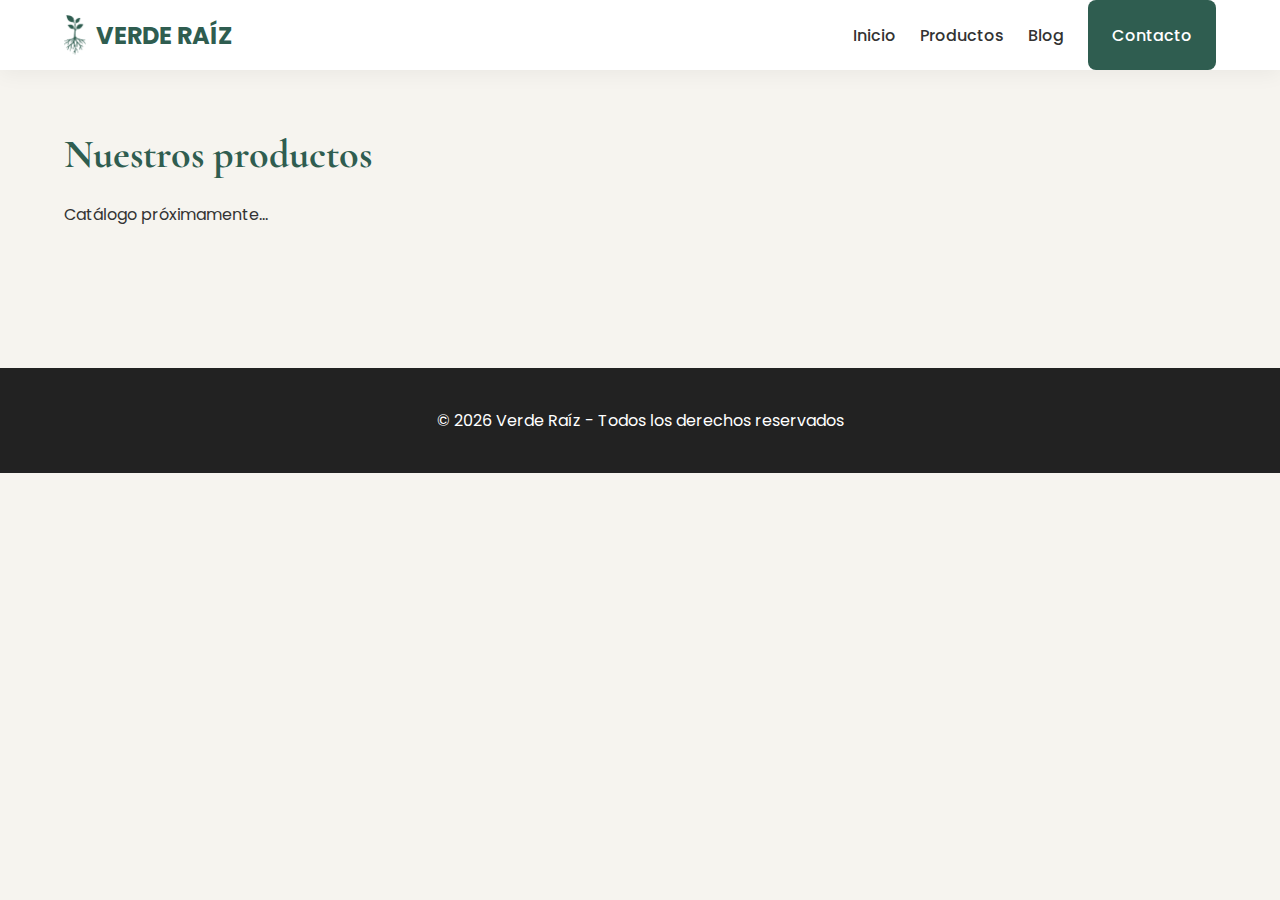
<file: productos.html>
<!DOCTYPE html>
<html lang="es">
<head>
  <meta charset="UTF-8">
  <title>Productos</title>
  <link rel="stylesheet" href="css/style.css">
</head>
<body>

  <div id="header"></div>

  <section class="section">
    <div class="container">
      <h2>Nuestros productos</h2>
      <p>Catálogo próximamente...</p>
    </div>
  </section>

  <div id="footer"></div>

  <script src="js/header.js"></script>
  <script src="js/footer.js"></script>
</body>
</html>
</file>
<file: css/style.css>
@import url('https://fonts.googleapis.com/css2?family=Cormorant+Garamond:wght@600&family=Poppins:wght@300;400;500&display=swap');

:root {
  --verde: #2F5D50;
  --oliva: #6B8E4E;
  --crema: #F6F4EF;
  --marron: #8B6F47;
}

* {
  margin: 0;
  box-sizing: border-box;
}

body {
  font-family: 'Poppins', sans-serif;
  background: var(--crema);
  color: #333;
}

h1,h2,h3 {
  font-family: 'Cormorant Garamond', serif;
}

.container {
  max-width: 1200px;
  margin: auto;
  padding: 0 24px;
}

/* HEADER */

.header {
  background: white;
  position: sticky;
  top: 0;
  z-index: 100;
  box-shadow: 0 4px 20px rgba(0,0,0,0.05);
}

.header-inner {
  display: flex;
  justify-content: space-between;
  align-items: center;
  height: 70px;
}

.logo {
  font-size: 24px;
  color: var(--verde);
  font-weight: bold;
}

.nav {
  display: flex;
  align-items: center;
  gap: 24px;
  height: 70px;
}
 

.nav a {
  display: flex;
  align-items: center;
  height: 100%;
  text-decoration: none;
  color: #333;
  font-weight: 500;
}

.btn-primary {
  background: var(--verde);
  color: white;
  padding: 12px 24px;
  border-radius: 8px;
  text-decoration: none;
}


.logo {
  display: flex;
  align-items: center;
  gap: 10px;
  font-size: 24px;
  color: var(--verde);
  font-weight: bold;
}

.logo img {
  height: 40px;   /* ajusta según tu logo */
  width: auto;
}


/* BURGER */

.burger {
  display: none;
  flex-direction: column;
  gap: 6px;
  cursor: pointer;
}

.burger span {
  width: 25px;
  height: 3px;
  background: var(--verde);
}

/* HERO */

.hero {
  padding: 120px 0;
}

.hero-grid {
  display: grid;
  grid-template-columns: 1fr 1fr;
  gap: 60px;
  align-items: center;
}

.hero-img img {
  width: 100%;
  border-radius: 16px;
  box-shadow: 0 20px 40px rgba(0,0,0,0.15);
}

.hero h1 {
  font-size: 52px;
  color: var(--verde);
}

.hero p {
  margin: 24px 0;
  font-size: 18px;
}

/* MOBILE */

@media (max-width: 768px) {
  .nav {
    position: fixed;
    top: 70px;
    right: -100%;
    flex-direction: column;
    background: white;
    width: 100%;
    height: calc(100vh - 70px);
    padding: 40px;
    transition: 0.3s;
  }

  .nav.active {
    right: 0;
  }

  .burger {
    display: flex;
  }

  .hero-grid {
    grid-template-columns: 1fr;
    text-align: center;
  }

  .hero h1 {
    font-size: 34px;
  }
}

.section {
  padding: 60px 0;
}

.section p {
  margin-bottom: 0;
  max-width: 640px;
  line-height: 1.6;
}

.section-intro {
  text-align: left; /* o center si te gusta más */
}

.btn-primary {
  color: white !important;
}


.section h2 {
  font-size: 40px;
  color: var(--verde);
  margin-bottom: 24px;
}

/* sección introductoria (hero de páginas internas) */
.section-intro {
  padding: 120px 0 60px;
}

/* sección de contenido */
.section-content {
  padding: 40px 0 80px;
}

.grid-3 {
  display: grid;
  grid-template-columns: repeat(3,1fr);
  gap: 32px;
}

.card {
  background: white;
  padding: 32px;
  border-radius: 16px;
  text-align: center;
  box-shadow: 0 10px 30px rgba(0,0,0,0.08);
}

.cta {
  background: var(--verde);
  color: white;
  text-align: center;
  padding: 120px 0;

}

.cta h2 {
  color: white;
}

@media (max-width: 768px) {
  .grid-3 {
    grid-template-columns: 1fr;
  }
}

.footer {
  background: #222;
  color: white;
  text-align: center;
  padding: 40px 0;
  margin-top: 80px;
}

.cta .container {
  display: flex;
  flex-direction: column;
  align-items: center;
  gap: 20px;
}

@media (max-width: 768px) {
  .cta .container {
    gap: 20px;
    text-align: center;
  }
}

.cta .btn-primary {
  margin-top: 4px;
}

.cta p {
  max-width: 600px;
  line-height: 1.6;
}

.btn-primary:hover {
  background: var(--oliva);
  transform: translateY(-2px);
  transition: 0.3s ease;
}
</file>
